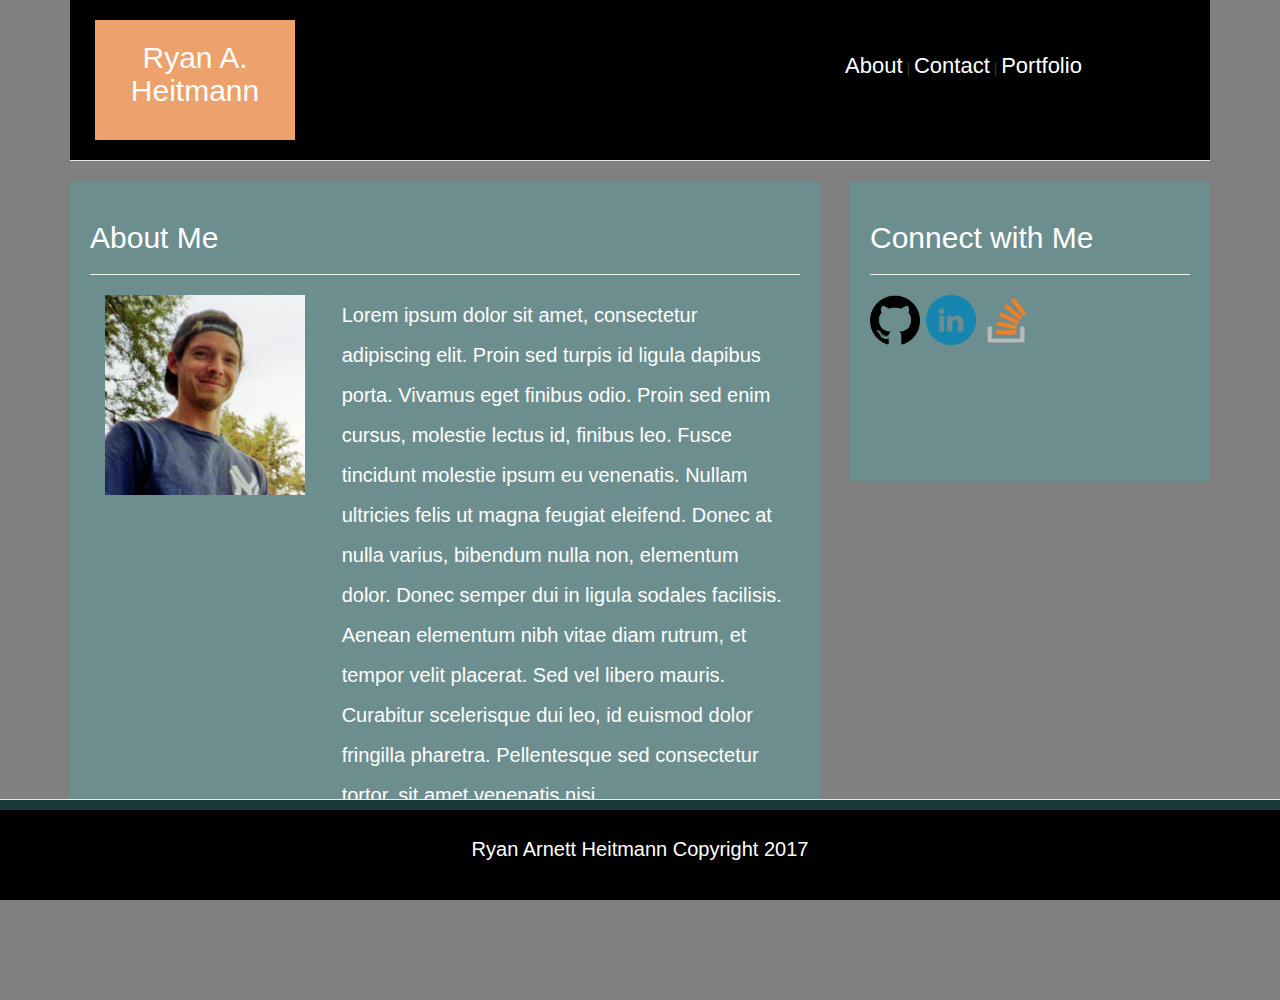
<file: index.html>
<!DOCTYPE html>
<html>
<head>

	<title>bootstrap portfolio</title>


	<link rel="stylesheet" type="text/css" href="https://maxcdn.bootstrapcdn.com/bootstrap/3.3.7/css/bootstrap.min.css">
	<link rel="stylesheet" type="text/css" href="assets/css/style.css">


</head>

<body>

	<div class="container" max-width="960px">


<!--TOP SECTION-->
		
	<nav class="navbar navbar-default navbar-static-top">
  <div class="container">
 	<div class="row" id="toprow">
		<div class="col-md-8">
			<section id="name">
			<h1 id="fullName">
    			Ryan A. Heitmann
   			</h1>
   			</section>


   		 </div>
    <div class="col-md-4">


    	<section id="toplinks">
    	<a href="#">About</a> | <a href="contact.html">Contact</a> | <a href="portfolio.html">Portfolio</a>
    	</section>
    	
    </div>
  </div>
</nav>

<!--MAIN SECTION-->


		<div class = "row">
			
			


			<div class ="col-md-8">
				
				<section id="aboutsection">

			<h1>
			About Me
			</h1>

			<hr>
				<div class ="col-md-4">
				<img id="pic" src="assets/images/jobprofpic.jpg" width="200px" height="200px">
				</div>

				<div class ="col-md-8" id="aboutpara">
				Lorem ipsum dolor sit amet, consectetur adipiscing elit. Proin sed turpis id ligula dapibus porta. Vivamus eget finibus odio. Proin sed enim cursus, molestie lectus id, finibus leo. Fusce tincidunt molestie ipsum eu venenatis. Nullam ultricies felis ut magna feugiat eleifend. Donec at nulla varius, bibendum nulla non, elementum dolor. Donec semper dui in ligula sodales facilisis. Aenean elementum nibh vitae diam rutrum, et tempor velit placerat. Sed vel libero mauris. Curabitur scelerisque dui leo, id euismod dolor fringilla pharetra. Pellentesque sed consectetur tortor, sit amet venenatis nisi.
				</div>
				
				</section>

			</div>

		

			<div class ="col-md-4">

				<section id="connectsection">

			<h1>
			Connect with Me
			</h1>

			<hr>

			<a href="https://github.com/raheitmann" target="_blank">
			<img src="assets/images/github.png" height="50px" width="50px">
			</a>

			<a href="https://github.com/raheitmann" target="_blank">
			<img src="assets/images/linkedin.png" height="50px" width="50px">
			</a>

			<a href="http://stackoverflow.com/users/7809514/ryan?tab=profile" target="_blank">
			<img src="assets/images/stackovr.png" height="50px" width="50px">
			</a>

				</section>

			</div>


		</div>



	</div>

	<nav class="navbar navbar-default navbar-fixed-bottom">
  <div class="footer">
    Ryan Arnett Heitmann Copyright 2017
  </div>
</nav>


</body>
</html>
</file>
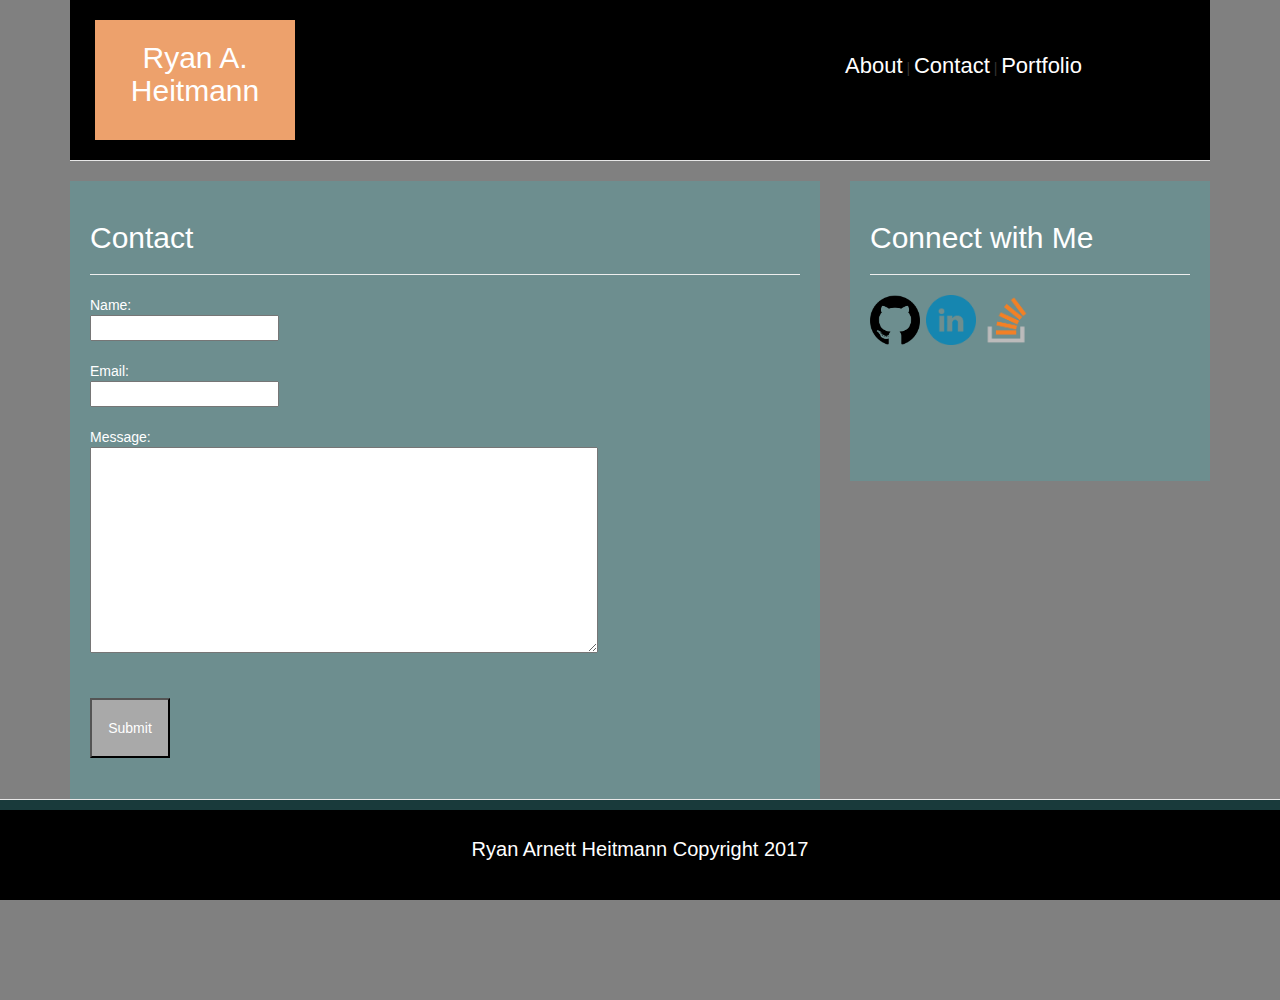
<file: contact.html>
<!DOCTYPE html>
<html>
<head>

	<title>bootstrap portfolio</title>


	<link rel="stylesheet" type="text/css" href="https://maxcdn.bootstrapcdn.com/bootstrap/3.3.7/css/bootstrap.min.css">
	<link rel="stylesheet" type="text/css" href="assets/css/style.css">


</head>

<body>

	<div class="container" max-width="960px">


<!--TOP SECTION-->
		
	<nav class="navbar navbar-default navbar-static-top">
  <div class="container">
  	<div class="row" id="toprow">
		<div class="col-md-8">
			<section id="name">
			<h1>
    			Ryan A. Heitmann
   			</h1>
   			</section>


   		 </div>
    <div class="col-md-4">


    	<section id="toplinks">
    	<a href="index.html">About</a> | <a href="#">Contact</a> | <a href="portfolio.html">Portfolio</a>
    	</section>
    	
    </div>
  </div>
</nav>

<!--MAIN SECTION-->


		<div class = "row">
			
			


			<div class ="col-md-8">
				
				<section id="aboutsection">
<h1 class="tealtext">
		Contact
	</h1>

	<hr>


		<form>
  Name:<br>
  <input type="text" name="name" cols="60">
  <br><br>
  Email:<br>
  <input type="email" name="email" cols="60">
  <br><br>
	Message:<br>
	<textarea name="message" rows="10" cols="60">
	Type your message here!
	</textarea>

	<br>
<br>
<br>
	 <input id="submit" type="submit" value="Submit">



		</form>

	</section>

			</div>

		

			<div class ="col-md-4">

				<section id="connectsection">

			<h1>
			Connect with Me
			</h1>

			<hr>

			<a href="https://github.com/raheitmann" target="_blank">
			<img src="assets/images/github.png" height="50px" width="50px">
			</a>

			<a href="https://github.com/raheitmann" target="_blank">
			<img src="assets/images/linkedin.png" height="50px" width="50px">
			</a>

			<a href="http://stackoverflow.com/users/7809514/ryan?tab=profile" target="_blank">
			<img src="assets/images/stackovr.png" height="50px" width="50px">
			</a>

				</section>

			</div>


		</div>



	</div>

	<nav class="navbar navbar-default navbar-fixed-bottom">
  <div class="footer">
    Ryan Arnett Heitmann Copyright 2017
  </div>
</nav>


</body>
</html>
</file>
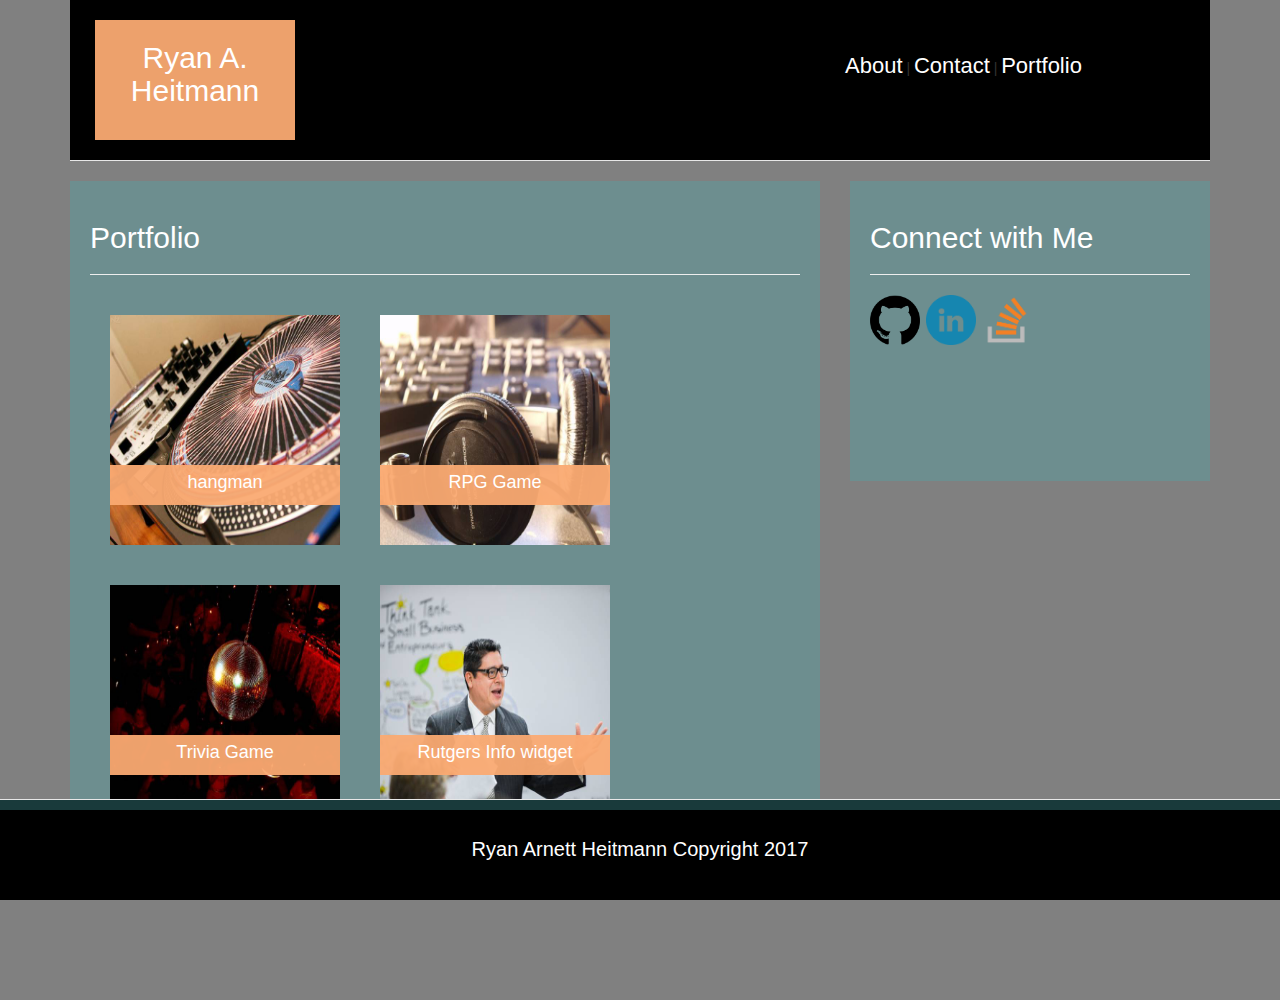
<file: portfolio.html>
<!DOCTYPE html>
<html>
<head>

	<title>bootstrap portfolio</title>


	<link rel="stylesheet" type="text/css" href="https://maxcdn.bootstrapcdn.com/bootstrap/3.3.7/css/bootstrap.min.css">
	<link rel="stylesheet" type="text/css" href="assets/css/style.css">


</head>

<body>

	<div class="container" max-width="960px">


<!--TOP SECTION-->
		
	<nav class="navbar navbar-default navbar-static-top">
  <div class="container">
  	<div class="row" id="toprow">
		<div class="col-md-8">
			<section id="name">
			<h1>
    			Ryan A. Heitmann
   			</h1>
   			</section>


   		 </div>
    <div class="col-md-4">


    	<section id="toplinks">
    	<a href="index.html">About</a> | <a href="contact.html">Contact</a> | <a href="#">Portfolio</a>
    	</section>
    	
    </div>
  </div>
</nav>

<!--MAIN SECTION-->


		<div class = "row">
			
			


			<div class ="col-md-8">
				
				<section id="aboutsection" >
	
					<h1 class="tealtext">
						Portfolio
					</h1>

					<hr>

					<div class="portbox">
					<img id="pic" src="assets/images/port1.jpg" width="230px" height="230px">
						<div class="porttext">hangman</div>
					</div>

					

					<div class="portbox">
					<img id="pic" src="assets/images/port2.jpg" width="230px" height="230px">
						<div class="porttext">RPG Game</div>
					</div>

					<div class="portbox">
					<img id="pic" src="assets/images/port3.jpg" width="230px" height="230px">
						<div class="porttext">Trivia Game</div>
					</div>

					<div class="portbox">
					<img id="pic" src="assets/images/port4.jpg" width="230px" height="230px">
						<div class="porttext">Rutgers Info widget</div>
					</div>
					

					</section>

			</div>

		

			<div class ="col-md-4">

				<section id="connectsection">

			<h1>
			Connect with Me
			</h1>

			<hr>

			<a href="https://github.com/raheitmann" target="_blank">
			<img src="assets/images/github.png" height="50px" width="50px">
			</a>

			<a href="https://github.com/raheitmann" target="_blank">
			<img src="assets/images/linkedin.png" height="50px" width="50px">
			</a>

			<a href="http://stackoverflow.com/users/7809514/ryan?tab=profile" target="_blank">
			<img src="assets/images/stackovr.png" height="50px" width="50px">
			</a>

				</section>

			</div>


		</div>



	</div>

	<nav class="navbar navbar-default navbar-fixed-bottom">
  <div class="footer">
    Ryan Arnett Heitmann Copyright 2017
  </div>
</nav>


</body>
</html>
</file>
<file: assets/css/style.css>
* {
	box-sizing: border-box;
}

body {

	background-color: grey;
	height:1000px;
}

a {
	color:white;
	font-size: 22px;
}

a:hover {
	
	background-color: darkgrey;
}

a:active {
background-color:rgba(74, 170, 173, 0.34);

}


h1{

	font-size:30px;
	font-family: Verdana, Geneva, sans-serif;
	
}

#name {

	background-color: rgba(250, 170, 114, 0.95);
	color: white;
	width: 200px;
	height:120px;
	margin-bottom: 20px;
	padding-top: 1px;
	
	text-align: center;
	margin-left: 10px;
	margin-top: 20px;

}

#toplinks {
	padding-top:50px;


}

#toprow {

	background-color: black;
	width: 100%;
}

#aboutsection {

	background-color: rgba(74, 170, 173, 0.34);
	width:100%;
	height: 650px;
	color: white;
	
	padding: 20px;
	display:block;
	
	
}

#aboutpara {

	font-size: 20px;
	line-height: 2;


}


#connectsection {
	
	background-color: rgba(74, 170, 173, 0.34);
	width: 100%;
	height: 300px;
	color:white;

	padding: 20px;
	
}

.hangman {

	text-align: center;
	position: relative;

}

.footer {
	height:100px;
	text-align: center;
	padding-top: 25px;
	background-color:black;
	border-top-style: solid;
	border-top-width: 10px;
	border-top-color: rgba(74, 170, 173, 0.34);
	color:white;
	font-size: 20px;
}


#submit {
	
	background-color: darkgrey;
	color:white;
	width:80px;
	height:60px;
	

}


#submit:hover {
	
	background-color:rgba(250, 170, 114, 0.95);
}

#submit:active {
background-color:white;
color:darkgrey;

}



.portbox {

	position:relative;
	height: 230px;
	width: 230px;
	margin:20px;

	float: left;




}


.porttext {

	position:relative;
	text-align: center;
	bottom:80px;
	background-color: rgba(250, 170, 114, 0.95);
	height:40px;
	padding-top:5px;
	font-size:18px;
	width:230px;


}
</file>
